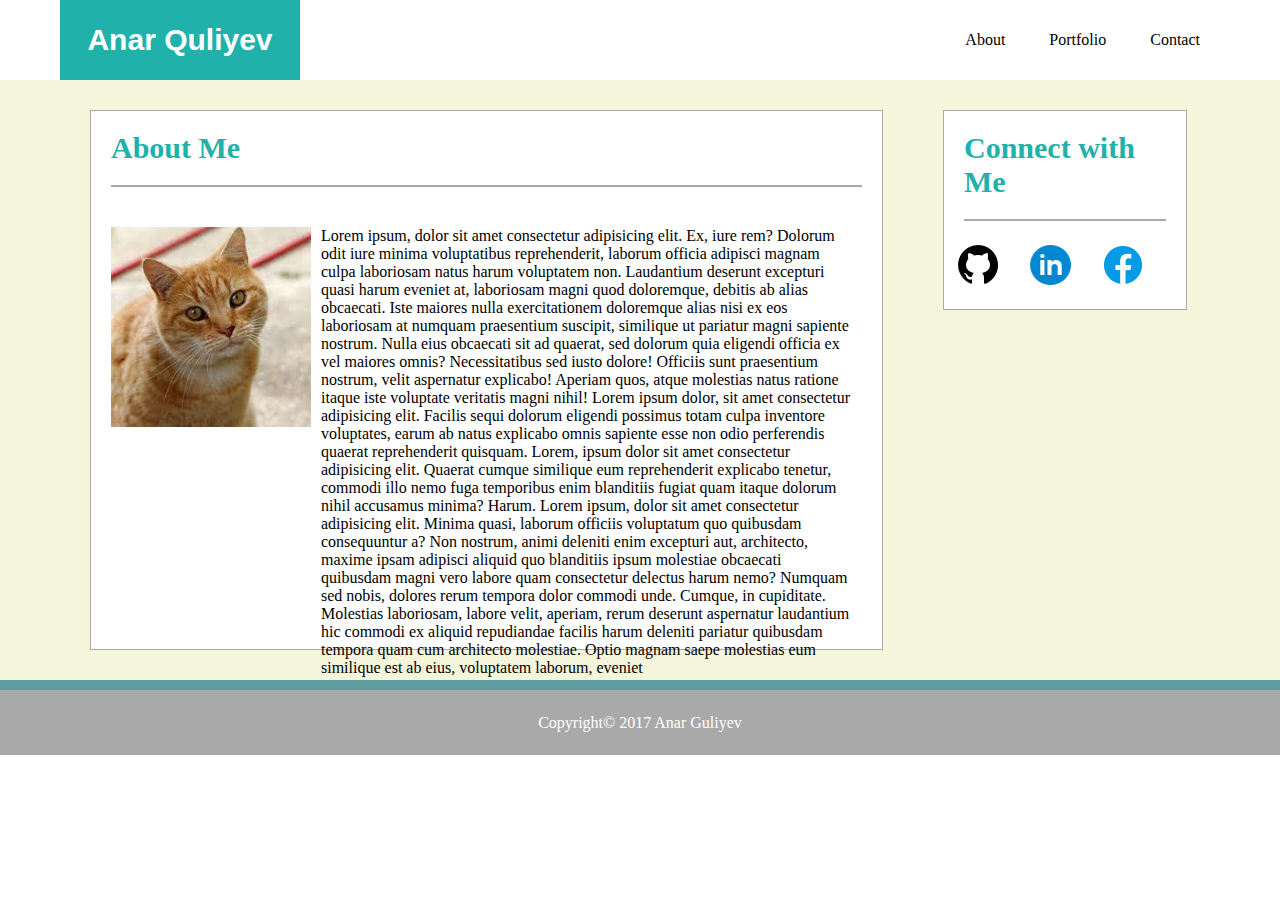
<file: index.html>
<!DOCTYPE html>
<html lang="en">
<head>
    <meta charset="UTF-8">
    <meta http-equiv="X-UA-Compatible" content="IE=edge">
    <meta name="viewport" content="width=device-width, initial-scale=1.0">
    <title>About</title>
    <link rel="stylesheet" href="third.css">
</head>
<body>
    <nav>
        <div class="name">
            <h2>Anar Quliyev</h2>
        </div>
        <div class="list">
            <ul>
                <li><a href="#">About </a></li>
                <li><a href="third2.html">Portfolio</a></li>
                <li><a href="third3.html">Contact</a></li>
            </ul>
        </div>
    </nav>
    <div class="body">
        <div class="about">
            <div class="heading">
                <h2>About Me</h2>
                <div class="linero"></div>
            </div>
            <div class="text">
                <div class="ii"><img src="download.jpg"></div>
                <div class="bb"><p>Lorem ipsum, dolor sit amet consectetur adipisicing elit. Ex, iure rem? Dolorum odit iure minima voluptatibus reprehenderit, laborum officia 
                    adipisci magnam culpa laboriosam natus harum voluptatem non. Laudantium deserunt excepturi quasi harum eveniet at, laboriosam magni quod 
                    doloremque, debitis ab alias obcaecati. Iste maiores nulla exercitationem doloremque alias nisi ex eos laboriosam at numquam praesentium 
                    suscipit, similique ut pariatur magni sapiente nostrum. Nulla eius obcaecati sit ad quaerat, sed dolorum quia eligendi officia ex vel maiores 
                    omnis? Necessitatibus sed iusto dolore! Officiis sunt praesentium nostrum, velit aspernatur explicabo! Aperiam quos, atque 
                    molestias natus ratione itaque iste voluptate veritatis magni nihil! Lorem ipsum dolor, sit amet consectetur adipisicing elit. 
                    Facilis sequi dolorum eligendi possimus totam culpa inventore voluptates, earum ab natus explicabo omnis sapiente esse non odio perferendis 
                    quaerat reprehenderit quisquam. Lorem, ipsum dolor sit amet consectetur adipisicing elit. Quaerat cumque similique eum reprehenderit explicabo
                     tenetur, commodi illo nemo fuga temporibus enim blanditiis fugiat quam itaque dolorum nihil accusamus minima? Harum. Lorem ipsum, dolor sit amet consectetur 
                     adipisicing elit. Minima quasi, laborum officiis voluptatum quo quibusdam consequuntur a? Non nostrum, animi deleniti enim excepturi aut, 
                     architecto, maxime ipsam adipisci aliquid quo blanditiis ipsum molestiae obcaecati quibusdam magni vero labore quam consectetur delectus 
                     harum nemo? Numquam sed nobis, dolores rerum tempora dolor commodi unde. Cumque, in cupiditate. Molestias laboriosam, labore velit, aperiam, 
                     rerum deserunt aspernatur laudantium hic commodi ex aliquid repudiandae facilis harum deleniti pariatur quibusdam tempora quam cum architecto 
                     molestiae. Optio magnam saepe molestias eum similique est ab eius, voluptatem laborum, eveniet</p>
                </div>
               
            </div>
        </div>
        <div class="icon">
            <div class="heading">
                <h3>Connect with Me</h3>
                <div class="linero"></div>
            </div>
            <div class="i">
                <img src="icons8-github-48.png">
                <img src="icons8-linkedin-circled-48.png">
                <img src="icons8-facebook-48.png">
            </div>
        </div>
    </div>
    <div class="linefo">
    </div>
    <div class="footer">
        <p>Copyright&copy; 2017 Anar Guliyev</p>
    </div>
</body>
</html>
</file>
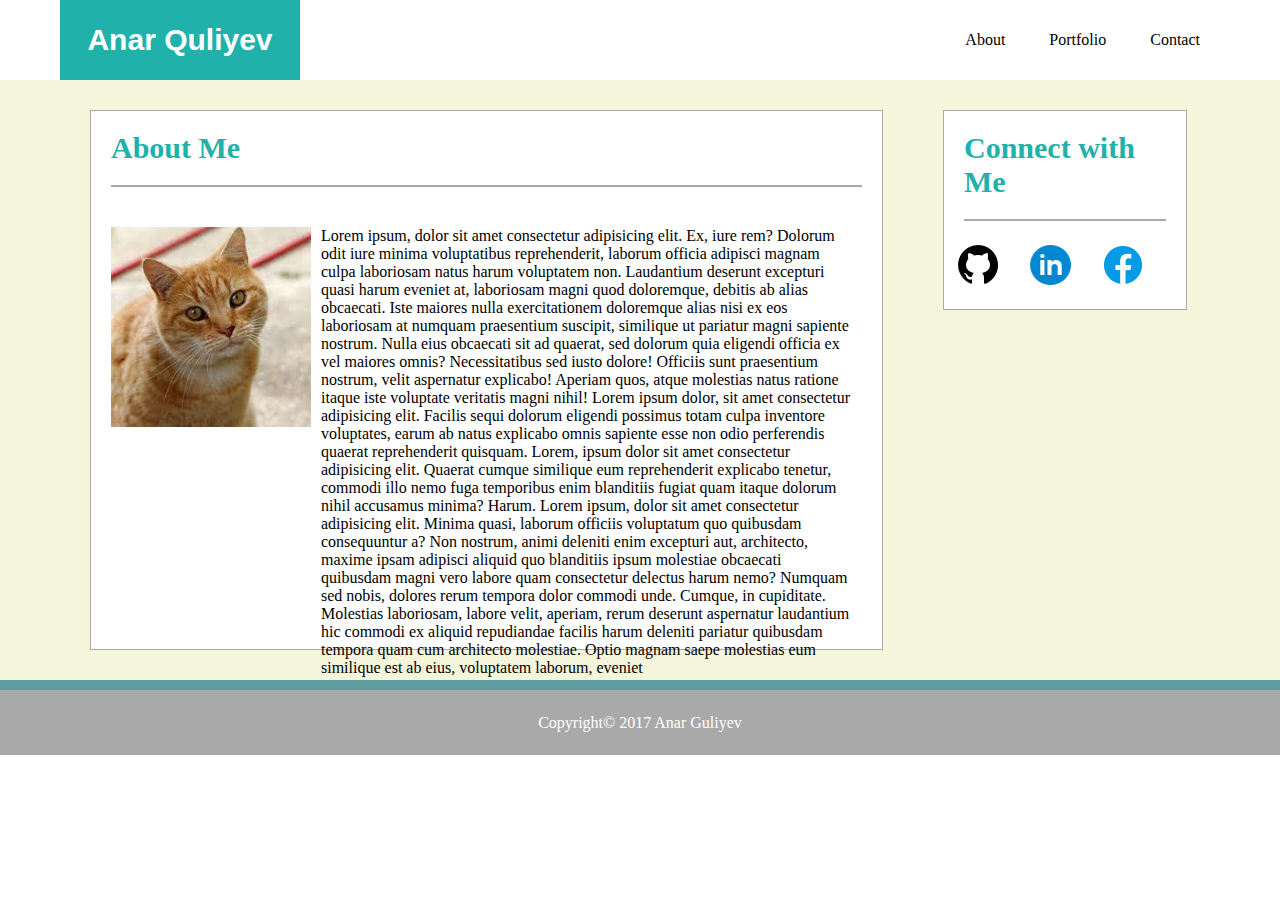
<file: third.html>
<!DOCTYPE html>
<html lang="en">
<head>
    <meta charset="UTF-8">
    <meta http-equiv="X-UA-Compatible" content="IE=edge">
    <meta name="viewport" content="width=device-width, initial-scale=1.0">
    <title>About</title>
    <link rel="stylesheet" href="third.css">
</head>
<body>
    <nav>
        <div class="name">
            <h2>Anar Quliyev</h2>
        </div>
        <div class="list">
            <ul>
                <li><a href="#">About </a></li>
                <li><a href="third2.html">Portfolio</a></li>
                <li><a href="third3.html">Contact</a></li>
            </ul>
        </div>
    </nav>
    <div class="body">
        <div class="about">
            <div class="heading">
                <h2>About Me</h2>
                <div class="linero"></div>
            </div>
            <div class="text">
                <div class="ii"><img src="download.jpg"></div>
                <div class="bb"><p>Lorem ipsum, dolor sit amet consectetur adipisicing elit. Ex, iure rem? Dolorum odit iure minima voluptatibus reprehenderit, laborum officia 
                    adipisci magnam culpa laboriosam natus harum voluptatem non. Laudantium deserunt excepturi quasi harum eveniet at, laboriosam magni quod 
                    doloremque, debitis ab alias obcaecati. Iste maiores nulla exercitationem doloremque alias nisi ex eos laboriosam at numquam praesentium 
                    suscipit, similique ut pariatur magni sapiente nostrum. Nulla eius obcaecati sit ad quaerat, sed dolorum quia eligendi officia ex vel maiores 
                    omnis? Necessitatibus sed iusto dolore! Officiis sunt praesentium nostrum, velit aspernatur explicabo! Aperiam quos, atque 
                    molestias natus ratione itaque iste voluptate veritatis magni nihil! Lorem ipsum dolor, sit amet consectetur adipisicing elit. 
                    Facilis sequi dolorum eligendi possimus totam culpa inventore voluptates, earum ab natus explicabo omnis sapiente esse non odio perferendis 
                    quaerat reprehenderit quisquam. Lorem, ipsum dolor sit amet consectetur adipisicing elit. Quaerat cumque similique eum reprehenderit explicabo
                     tenetur, commodi illo nemo fuga temporibus enim blanditiis fugiat quam itaque dolorum nihil accusamus minima? Harum. Lorem ipsum, dolor sit amet consectetur 
                     adipisicing elit. Minima quasi, laborum officiis voluptatum quo quibusdam consequuntur a? Non nostrum, animi deleniti enim excepturi aut, 
                     architecto, maxime ipsam adipisci aliquid quo blanditiis ipsum molestiae obcaecati quibusdam magni vero labore quam consectetur delectus 
                     harum nemo? Numquam sed nobis, dolores rerum tempora dolor commodi unde. Cumque, in cupiditate. Molestias laboriosam, labore velit, aperiam, 
                     rerum deserunt aspernatur laudantium hic commodi ex aliquid repudiandae facilis harum deleniti pariatur quibusdam tempora quam cum architecto 
                     molestiae. Optio magnam saepe molestias eum similique est ab eius, voluptatem laborum, eveniet</p>
                </div>
               
            </div>
        </div>
        <div class="icon">
            <div class="heading">
                <h3>Connect with Me</h3>
                <div class="linero"></div>
            </div>
            <div class="i">
                <img src="icons8-github-48.png">
                <img src="icons8-linkedin-circled-48.png">
                <img src="icons8-facebook-48.png">
            </div>
        </div>
    </div>
    <div class="linefo">
    </div>
    <div class="footer">
        <p>Copyright&copy; 2017 Anar Guliyev</p>
    </div>
</body>
</html>
</file>
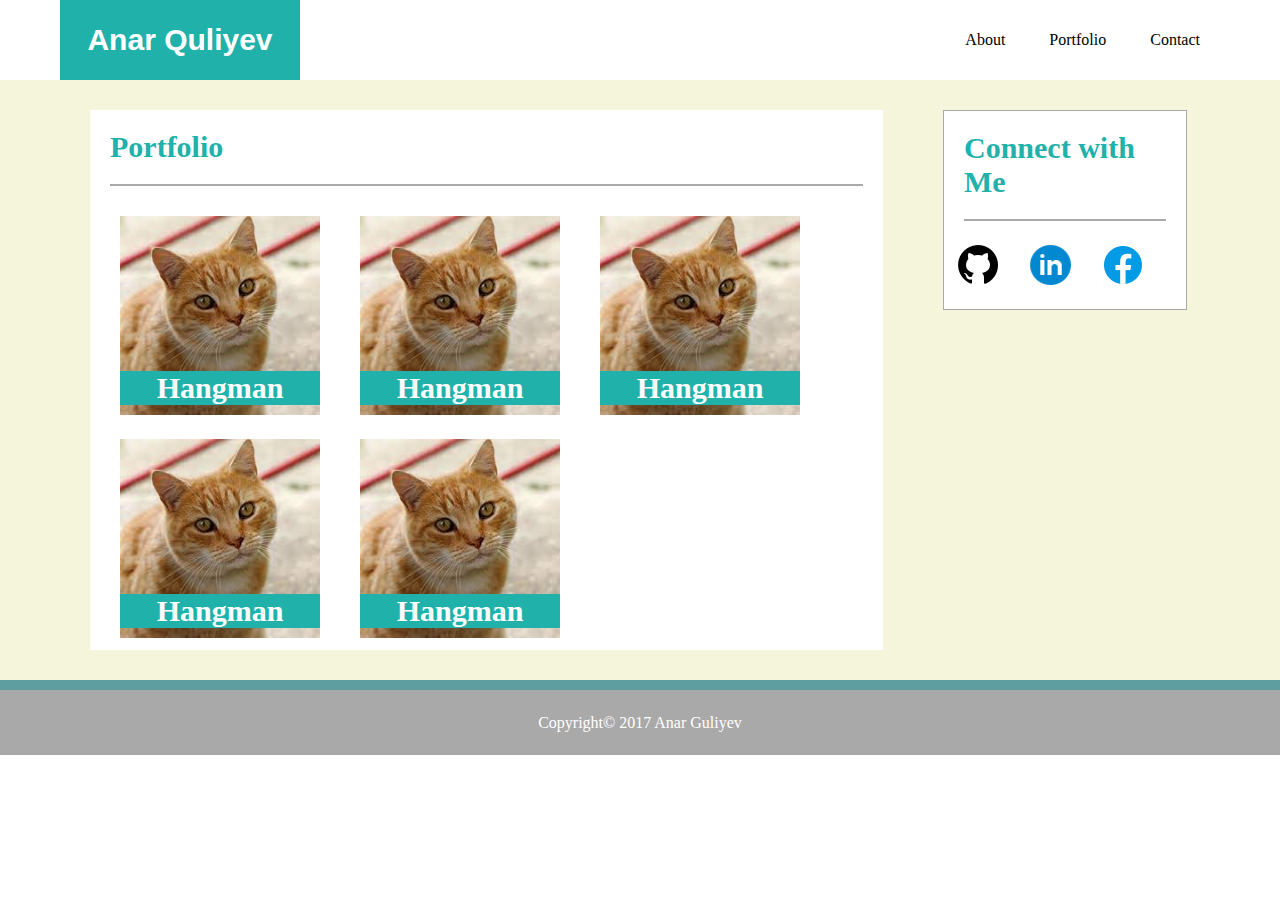
<file: third2.html>
<!DOCTYPE html>
<html lang="en">
<head>
    <meta charset="UTF-8">
    <meta http-equiv="X-UA-Compatible" content="IE=edge">
    <meta name="viewport" content="width=device-width, initial-scale=1.0">
    <title>Portfolio</title>
    <link rel="stylesheet" href="third.css">
</head>
<body>
    <nav>
        <div class="name">
            <h2>Anar Quliyev</h2>
        </div>
        <div class="list">
            <ul>
                <li><a href="index.html">About </a></li>
                <li><a href="#">Portfolio</a></li>
                <li><a href="third3.html">Contact</a></li>
            </ul>
        </div>
    </nav>
    <div class="body">
        <div class="box">
            <div class="heading">
                <h2>Portfolio</h2>
                <div class="linero"></div>
            </div>
            <div class="images">
                <div class="otext">
                    <img src="download.jpg">
                    <h3>Hangman</h3>
                </div>
                <div class="otext">
                    <img src="download.jpg">
                    <h3>Hangman</h3>
                </div>
                <div class="otext">
                    <img src="download.jpg">
                    <h3>Hangman</h3>
                </div>
                <div class="otext">
                    <img src="download.jpg">
                    <h3>Hangman</h3>
                </div>
                <div class="otext">
                    <img src="download.jpg">
                    <h3>Hangman</h3>
                </div>
            </div>
        </div>
        <div class="icon">
            <div class="heading">
                <h3>Connect with Me</h3>
                <div class="linero"></div>
            </div>
            <div class="i">
                <img src="icons8-github-48.png">
                <img src="icons8-linkedin-circled-48.png">
                <img src="icons8-facebook-48.png">
            </div>
        </div>
    </div>
    <div class="linefo">
    </div>
    <div class="footer">
        <p>Copyright&copy; 2017 Anar Guliyev</p>
    </div>
</body>
</html>
</file>
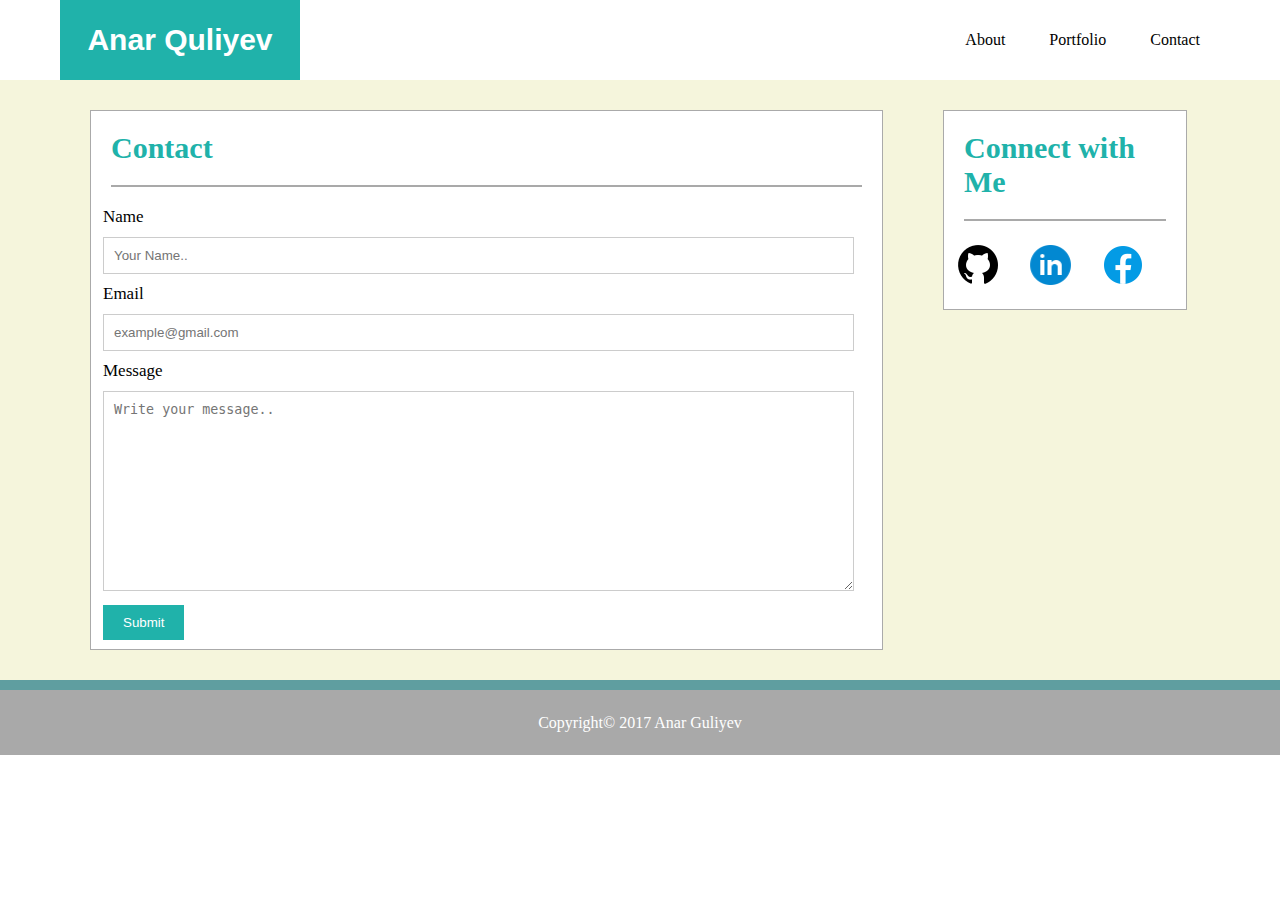
<file: third3.html>
<!DOCTYPE html>
<html lang="en">
<head>
    <meta charset="UTF-8">
    <meta http-equiv="X-UA-Compatible" content="IE=edge">
    <meta name="viewport" content="width=device-width, initial-scale=1.0">
    <title>Contact</title>
    <link rel="stylesheet" href="third.css">
</head>
<body>
    <nav>
        <div class="name">
            <h2>Anar Quliyev</h2>
        </div>
        <div class="list">
            <ul>
                <li><a href="index.html">About </a></li>
                <li><a href="third2.html">Portfolio</a></li>
                <li><a href="#">Contact</a></li>
            </ul>
        </div>
    </nav>
    <div class="body">
        <div class="about">
            <div class="heading">
                <h2>Contact</h2>
                <div class="linero"></div>
            </div>
            <div class="contact">
                <form action>
                    <label for="fname">Name</label>
                    <input type="text" id="fname" placeholder="Your Name..">
                    <label for="mail">Email</label>
                    <input type="text" id="mail" placeholder="example@gmail.com">
                    <label for="message">Message</label>
                    <textarea type="text" id="message" name="message" placeholder="Write your message.." style="height:200px;"></textarea>
                    <input type="submit" value="Submit">
                </form>
            </div>
        </div>
        <div class="icon">
            <div class="heading">
                <h3>Connect with Me</h3>
                <div class="linero"></div>
            </div>
            <div class="i">
                <img src="icons8-github-48.png">
                <img src="icons8-linkedin-circled-48.png">
                <img src="icons8-facebook-48.png">
            </div>
        </div>
    </div>
    <div class="linefo">
    </div>
    <div class="footer">
        <p>Copyright&copy; 2017 Anar Guliyev</p>
    </div>
</body>
</html>
</file>
<file: third.css>
*{
    margin: auto 0;
    padding:0;
    box-sizing: border-box;
}

nav{
    display:flex;
    justify-content: space-between;
    height: 80px;
    align-items:center;
    margin: auto 60px;
    
}

.name{
    background-color:lightseagreen;
    width:240px;
    height:100%;
    display:flex;
    justify-content: center;
    align-items: center;
}

.name h2{
    color:white;
    font-family: 'Segoe UI', Tahoma, Geneva, Verdana, sans-serif;
    font-size: 30px;
}

ul li{
    list-style: none;
    display: inline-block;
}

li a{
    margin:20px;
    text-decoration: none;
    color: black;
}

.text img{
    width:200px;
    height:200px;
}

.body{
    display: flex;
    background-color: beige;
    height: 600px;
    padding:30px;
    
}
.about{
    width:65%;
    margin: 0 60px;
    background-color:white;
    border:1px solid #aaa;
}
.heading{
    padding: 20px;
}
.heading h2{
    margin-bottom: 10px;
}
.linero{
    height:2px;
    background-color: darkgray;
    margin-top:20px;
}
.icon{
    margin:0px;
    background-color: white;
    width:20%;
    height: 200px;
    border:1px solid #aaa;
}
.text{
    padding:20px;
    display:flex;
    align-items: flex-start;
}
.ii{
    margin:0;
}
.bb{
    margin:0 10px;
}
.icon img{
    margin:auto 10px;
    width:20%;
}
h2, h3{
    color:lightseagreen;
    font-size:30px;
}
.linefo{
    height:10px;
    background-color: cadetblue; 
}
.footer{
    background-color: darkgrey;
    height:65px;
    display:flex;
    align-items: center;
    justify-content: center;
}
.footer p{
    color:white;
}
.box{
    background-color: white;
    width:65%;
    margin: 0 60px;
}
.images{
    display:flex;
    flex-wrap: wrap;
    margin:0 10px;
}
.images img{
    width:200px;
    margin: 10px 20px;
}
.otext{
    position:relative;
}
.otext h3{
    position: absolute;
    bottom:24px;
    right:20px;
    background-color: lightseagreen;
    color:white;
    width:200px;
    text-align: center;
}
input[type=text], label, textarea{
    width:95%;
    margin:10px 12px;
    
}
label{
    font-size: 17px;
    color:rgb(red, green, blue)
}
input[type=text]{
    padding:10px;
    border:1px solid #ccc;
}
input[type=submit]{
    background-color: lightseagreen;
    color:white;
    padding:10px 20px;
    margin: 0px 12px;
    border:none;
}
textarea{
    border:1px solid #ccc;
    padding:10px;
}
</file>
